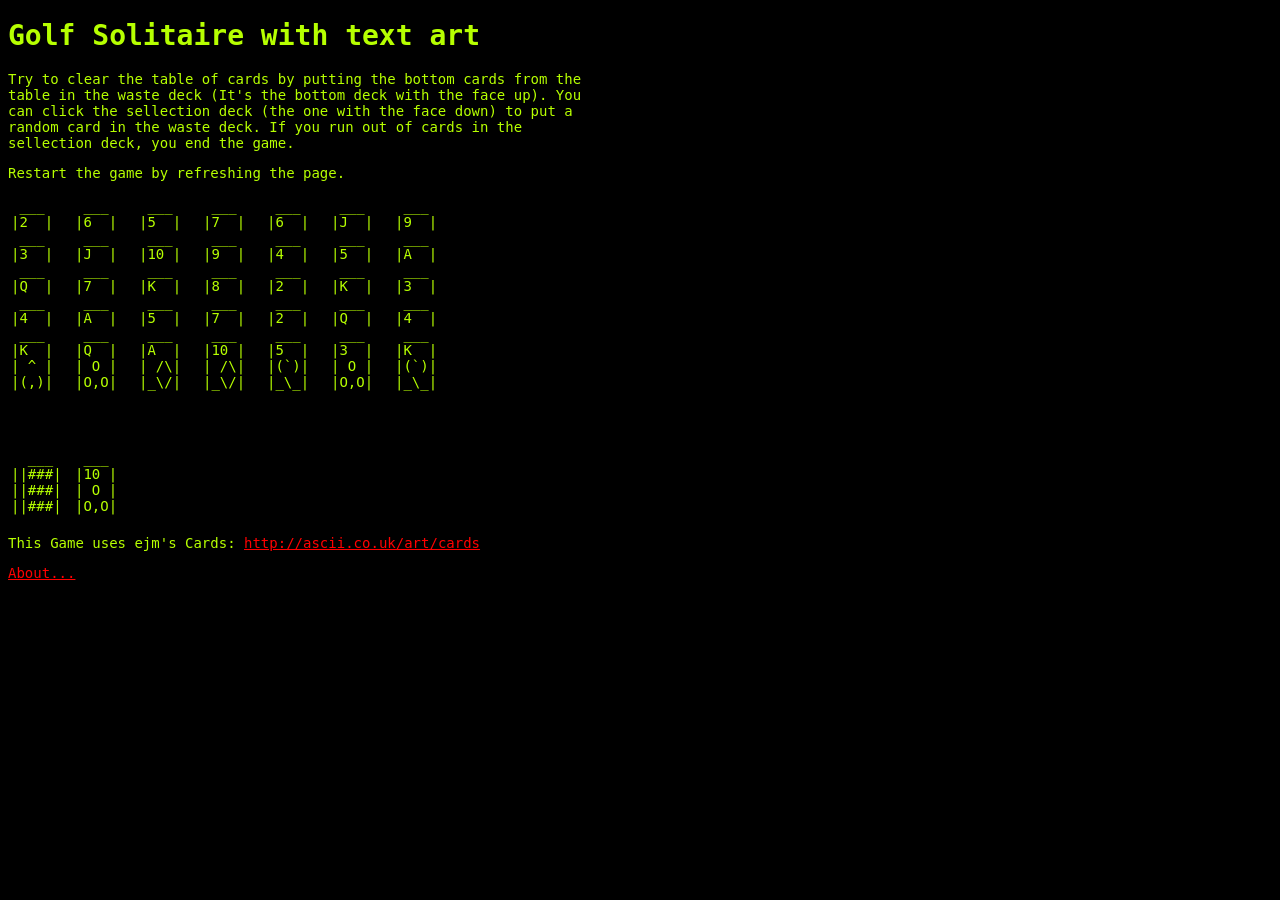
<file: index.html>
<!DOCTYPE html>

<html lang="en">
    <head>
        <meta charset="utf-8" />
        <title></title>
		<link rel="stylesheet" type="text/css" href="GolfAscii.css">
        <script type="text/javascript" src="GolfClasses.js"></script>
        <script type="text/javascript" src="GolfScript.js"></script>
    </head>
    <body>
        <div>
            <h1>Golf Solitaire with text art</h1>
            <p> Try to clear the table of cards by putting the bottom cards from the table in the waste deck 
                (It's the bottom deck with the face up). You can click the sellection deck (the one with the face down) to put a random card in the waste deck.
                If you run out of cards in the sellection deck, you end the game.</p>
            <p> Restart the game by refreshing the page.</p>
                    
        <table>
            <tr style="height: 250px">
                <td id="table0"></td>
                <td id="table1"></td>
                <td id="table2"></td>
                <td id="table3"></td>
                <td id="table4"></td>
                <td id="table5"></td>
                <td id="table6"></td>
            </tr>
            <tr style="height: 70px">
                <td id="selplace">
<pre>
  ___
||###|
||###|
||###|</pre>
                </td>
                <td id="wastedeck" ></td> 
            </tr>
        </table>
        <p> This Game uses ejm's Cards: 
            <a href="http://ascii.co.uk/art/cards">http://ascii.co.uk/art/cards</a> </p>
		<p> <a href="README.md" type="text/plain"> About... </a> </p>	
        </div>
       
<div id="Cards"> 

<!--Full cards -->
<pre id="AC">
 ___ 
|A  |
| O |
|O,O|</pre>
<pre id="2C">
 ___ 
|2  |
| O |
|O,O|</pre>
<pre id="3C">
 ___ 
|3  |
| O |
|O,O|</pre>
<pre id="4C">
 ___ 
|4  |
| O |
|O,O|</pre>
<pre id="5C">
 ___ 
|5  |
| O |
|O,O|</pre>
<pre id="6C">
 ___ 
|6  |
| O |
|O,O|</pre>
<pre id="7C">
 ___ 
|7  |
| O |
|O,O|</pre>
<pre id="8C">
 ___ 
|8  |
| O |
|O,O|</pre>
<pre id="9C">
 ___ 
|9  |
| O |
|O,O|</pre>
<pre id="10C">
 ___ 
|10 |
| O |
|O,O|</pre>
<pre id="JC">
 ___ 
|J  |
| O |
|O,O|</pre>
<pre id="QC">
 ___ 
|Q  |
| O |
|O,O|</pre>
<pre id="KC">
 ___ 
|K  |
| O |
|O,O|</pre>
<pre id="AH">
 ___ 
|A  |
|(`)|
|_\_|</pre>
<pre id="2H">
 ___ 
|2  |
|(`)|
|_\_|</pre>
<pre id="3H">
 ___ 
|3  |
|(`)|
|_\_|</pre>
<pre id="4H">
 ___ 
|4  |
|(`)|
|_\_|</pre>
<pre id="5H">
 ___ 
|5  |
|(`)|
|_\_|</pre>
<pre id="6H">
 ___ 
|6  |
|(`)|
|_\_|</pre><pre id="7H">
 ___ 
|7  |
|(`)|
|_\_|</pre><pre id="8H">
 ___ 
|8  |
|(`)|
|_\_|</pre><pre id="9H">
 ___ 
|9  |
|(`)|
|_\_|</pre><pre id="10H">
 ___ 
|10 |
|(`)|
|_\_|</pre><pre id="JH">
 ___ 
|J  |
|(`)|
|_\_|</pre><pre id="QH">
 ___ 
|Q  |
|(`)|
|_\_|</pre><pre id="KH">
 ___ 
|K  |
|(`)|
|_\_|</pre><pre id="AS">
 ___ 
|A  |
| ^ |
|(,)|</pre><pre id="2S">
 ___ 
|2  |
| ^ |
|(,)|</pre><pre id="3S">
 ___ 
|3  |
| ^ |
|(,)|</pre><pre id="4S">
 ___ 
|4  |
| ^ |
|(,)|</pre><pre id="5S">
 ___ 
|5  |
| ^ |
|(,)|</pre><pre id="6S">
 ___ 
|6  |
| ^ |
|(,)|</pre><pre id="7S">
 ___ 
|7  |
| ^ |
|(,)|</pre><pre id="8S">
 ___ 
|8  |
| ^ |
|(,)|</pre><pre id="9S">
 ___ 
|9  |
| ^ |
|(,)|</pre><pre id="10S">
 ___ 
|10 |
| ^ |
|(,)|</pre><pre id="JS">
 ___ 
|J  |
| ^ |
|(,)|</pre><pre id="QS">
 ___ 
|Q  |
| ^ |
|(,)|</pre><pre id="KS">
 ___ 
|K  |
| ^ |
|(,)|</pre><pre id="AD">
 ___ 
|A  |
| /\|
|_\/|</pre><pre id="2D">
 ___ 
|2  |
| /\|
|_\/|</pre><pre id="3D">
 ___ 
|3  |
| /\|
|_\/|</pre><pre id="4D">
 ___ 
|4  |
| /\|
|_\/|</pre><pre id="5D">
 ___ 
|5  |
| /\|
|_\/|</pre><pre id="6D">
 ___ 
|6  |
| /\|
|_\/|</pre><pre id="7D">
 ___ 
|7  |
| /\|
|_\/|</pre><pre id="8D">
 ___ 
|8  |
| /\|
|_\/|</pre><pre id="9D">
 ___ 
|9  |
| /\|
|_\/|</pre><pre id="10D">
 ___ 
|10 |
| /\|
|_\/|</pre><pre id="JD">
 ___ 
|J  |
| /\|
|_\/|</pre><pre id="QD">
 ___ 
|Q  |
| /\|
|_\/|</pre><pre id="KD">
 ___ 
|K  |
| /\|
|_\/|</pre><pre id="jok">
 ___ 
|JOK|
|^%^|
|___|</pre>

<!-- Half cards-->
<pre id="A">
 ___ 
|A  |</pre>
<pre id="2">
 ___ 
|2  |</pre>
<pre id="3">
 ___ 
|3  |</pre>
<pre id="4">
 ___ 
|4  |</pre>
<pre id="5">
 ___ 
|5  |</pre>
<pre id="6">
 ___ 
|6  |</pre>
<pre id="7">
 ___ 
|7  |</pre>
<pre id="8">
 ___ 
|8  |</pre>
<pre id="9">
 ___ 
|9  |</pre>
<pre id="10">
 ___ 
|10 |</pre>
<pre id="J">
 ___ 
|J  |</pre>
<pre id="Q">
 ___ 
|Q  |</pre>
<pre id="K">
 ___ 
|K  |</pre>

</div>    
    </body>
</html>
</file>
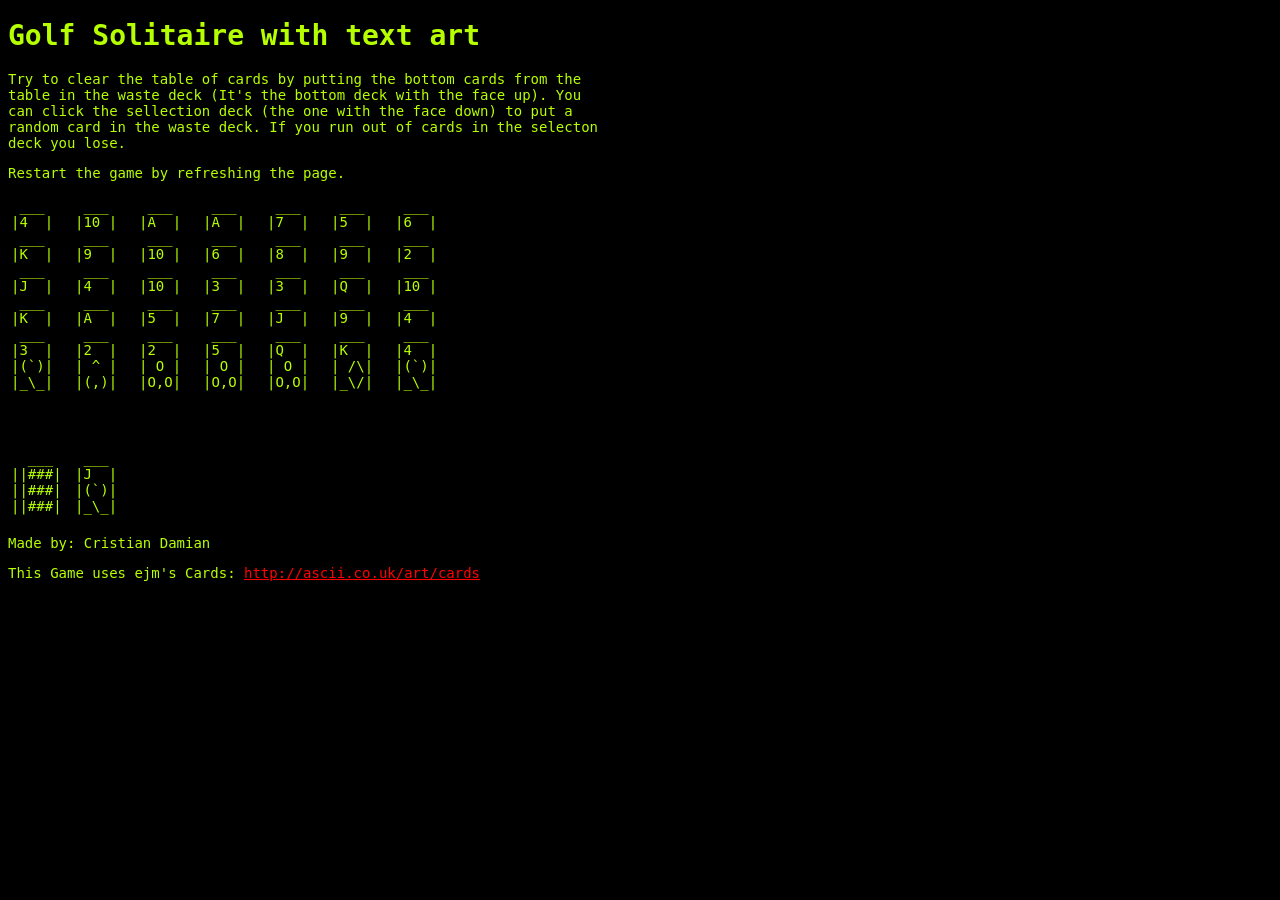
<file: GolfPage.html>
<!DOCTYPE html>

<html lang="en">
    <head>
        <meta charset="utf-8" />
        <title></title>
		<link rel="stylesheet" type="text/css" href="GolfAscii.css">
        <script type="text/javascript" src="GolfClasses.js"></script>
        <script type="text/javascript" src="GolfScript.js"></script>
    </head>
    <body>
        <div>
            <h1>Golf Solitaire with text art</h1>
            <p> Try to clear the table of cards by putting the bottom cards from the table in the waste deck 
                (It's the bottom deck with the face up). You can click the sellection deck (the one with the face down) to put a random card in the waste deck.
                If you run out of cards in the selecton deck you lose.</p>
            <p> Restart the game by refreshing the page.</p>
                    
        <table>
            <tr style="height: 250px">
                <td id="table0"></td>
                <td id="table1"></td>
                <td id="table2"></td>
                <td id="table3"></td>
                <td id="table4"></td>
                <td id="table5"></td>
                <td id="table6"></td>
            </tr>
            <tr style="height: 70px">
                <td id="selplace">
<pre>
  ___
||###|
||###|
||###|</pre>
                </td>
                <td id="wastedeck" ></td> 
            </tr>
        </table>
        <p> Made by: Cristian Damian </p>
        <p> This Game uses ejm's Cards: 
            <a href="http://ascii.co.uk/art/cards">http://ascii.co.uk/art/cards</a> </p>
        </div>
       
<div id="Cards"> 

<!--Full cards -->
<pre id="AC">
 ___ 
|A  |
| O |
|O,O|</pre>
<pre id="2C">
 ___ 
|2  |
| O |
|O,O|</pre>
<pre id="3C">
 ___ 
|3  |
| O |
|O,O|</pre>
<pre id="4C">
 ___ 
|4  |
| O |
|O,O|</pre>
<pre id="5C">
 ___ 
|5  |
| O |
|O,O|</pre>
<pre id="6C">
 ___ 
|6  |
| O |
|O,O|</pre>
<pre id="7C">
 ___ 
|7  |
| O |
|O,O|</pre>
<pre id="8C">
 ___ 
|8  |
| O |
|O,O|</pre>
<pre id="9C">
 ___ 
|9  |
| O |
|O,O|</pre>
<pre id="10C">
 ___ 
|10 |
| O |
|O,O|</pre>
<pre id="JC">
 ___ 
|J  |
| O |
|O,O|</pre>
<pre id="QC">
 ___ 
|Q  |
| O |
|O,O|</pre>
<pre id="KC">
 ___ 
|K  |
| O |
|O,O|</pre>
<pre id="AH">
 ___ 
|A  |
|(`)|
|_\_|</pre>
<pre id="2H">
 ___ 
|2  |
|(`)|
|_\_|</pre>
<pre id="3H">
 ___ 
|3  |
|(`)|
|_\_|</pre>
<pre id="4H">
 ___ 
|4  |
|(`)|
|_\_|</pre>
<pre id="5H">
 ___ 
|5  |
|(`)|
|_\_|</pre>
<pre id="6H">
 ___ 
|6  |
|(`)|
|_\_|</pre><pre id="7H">
 ___ 
|7  |
|(`)|
|_\_|</pre><pre id="8H">
 ___ 
|8  |
|(`)|
|_\_|</pre><pre id="9H">
 ___ 
|9  |
|(`)|
|_\_|</pre><pre id="10H">
 ___ 
|10 |
|(`)|
|_\_|</pre><pre id="JH">
 ___ 
|J  |
|(`)|
|_\_|</pre><pre id="QH">
 ___ 
|Q  |
|(`)|
|_\_|</pre><pre id="KH">
 ___ 
|K  |
|(`)|
|_\_|</pre><pre id="AS">
 ___ 
|A  |
| ^ |
|(,)|</pre><pre id="2S">
 ___ 
|2  |
| ^ |
|(,)|</pre><pre id="3S">
 ___ 
|3  |
| ^ |
|(,)|</pre><pre id="4S">
 ___ 
|4  |
| ^ |
|(,)|</pre><pre id="5S">
 ___ 
|5  |
| ^ |
|(,)|</pre><pre id="6S">
 ___ 
|6  |
| ^ |
|(,)|</pre><pre id="7S">
 ___ 
|7  |
| ^ |
|(,)|</pre><pre id="8S">
 ___ 
|8  |
| ^ |
|(,)|</pre><pre id="9S">
 ___ 
|9  |
| ^ |
|(,)|</pre><pre id="10S">
 ___ 
|10 |
| ^ |
|(,)|</pre><pre id="JS">
 ___ 
|J  |
| ^ |
|(,)|</pre><pre id="QS">
 ___ 
|Q  |
| ^ |
|(,)|</pre><pre id="KS">
 ___ 
|K  |
| ^ |
|(,)|</pre><pre id="AD">
 ___ 
|A  |
| /\|
|_\/|</pre><pre id="2D">
 ___ 
|2  |
| /\|
|_\/|</pre><pre id="3D">
 ___ 
|3  |
| /\|
|_\/|</pre><pre id="4D">
 ___ 
|4  |
| /\|
|_\/|</pre><pre id="5D">
 ___ 
|5  |
| /\|
|_\/|</pre><pre id="6D">
 ___ 
|6  |
| /\|
|_\/|</pre><pre id="7D">
 ___ 
|7  |
| /\|
|_\/|</pre><pre id="8D">
 ___ 
|8  |
| /\|
|_\/|</pre><pre id="9D">
 ___ 
|9  |
| /\|
|_\/|</pre><pre id="10D">
 ___ 
|10 |
| /\|
|_\/|</pre><pre id="JD">
 ___ 
|J  |
| /\|
|_\/|</pre><pre id="QD">
 ___ 
|Q  |
| /\|
|_\/|</pre><pre id="KD">
 ___ 
|K  |
| /\|
|_\/|</pre><pre id="jok">
 ___ 
|JOK|
|^%^|
|___|</pre>

<!-- Half cards-->
<pre id="A">
 ___ 
|A  |</pre>
<pre id="2">
 ___ 
|2  |</pre>
<pre id="3">
 ___ 
|3  |</pre>
<pre id="4">
 ___ 
|4  |</pre>
<pre id="5">
 ___ 
|5  |</pre>
<pre id="6">
 ___ 
|6  |</pre>
<pre id="7">
 ___ 
|7  |</pre>
<pre id="8">
 ___ 
|8  |</pre>
<pre id="9">
 ___ 
|9  |</pre>
<pre id="10">
 ___ 
|10 |</pre>
<pre id="J">
 ___ 
|J  |</pre>
<pre id="Q">
 ___ 
|Q  |</pre>
<pre id="K">
 ___ 
|K  |</pre>

</div>    
    </body>
</html>
</file>
<file: GolfAscii.css>
body{font-family: monospace;
	font-size: 14px;
	color: #b6ff00;
	background-color: #000;
}
a{
	color: #f00;
} 
tr{
	height: 250px;
}
td{
	width: 60px;
	vertical-align: top;
	cursor: pointer;                 
}            
div{
	width: 600px;
}
pre{
	margin: 0px 0px 0px 0px; 
	padding: 0px 0px 0px 0px;             
}
#Cards{
	display: none
}
</file>
